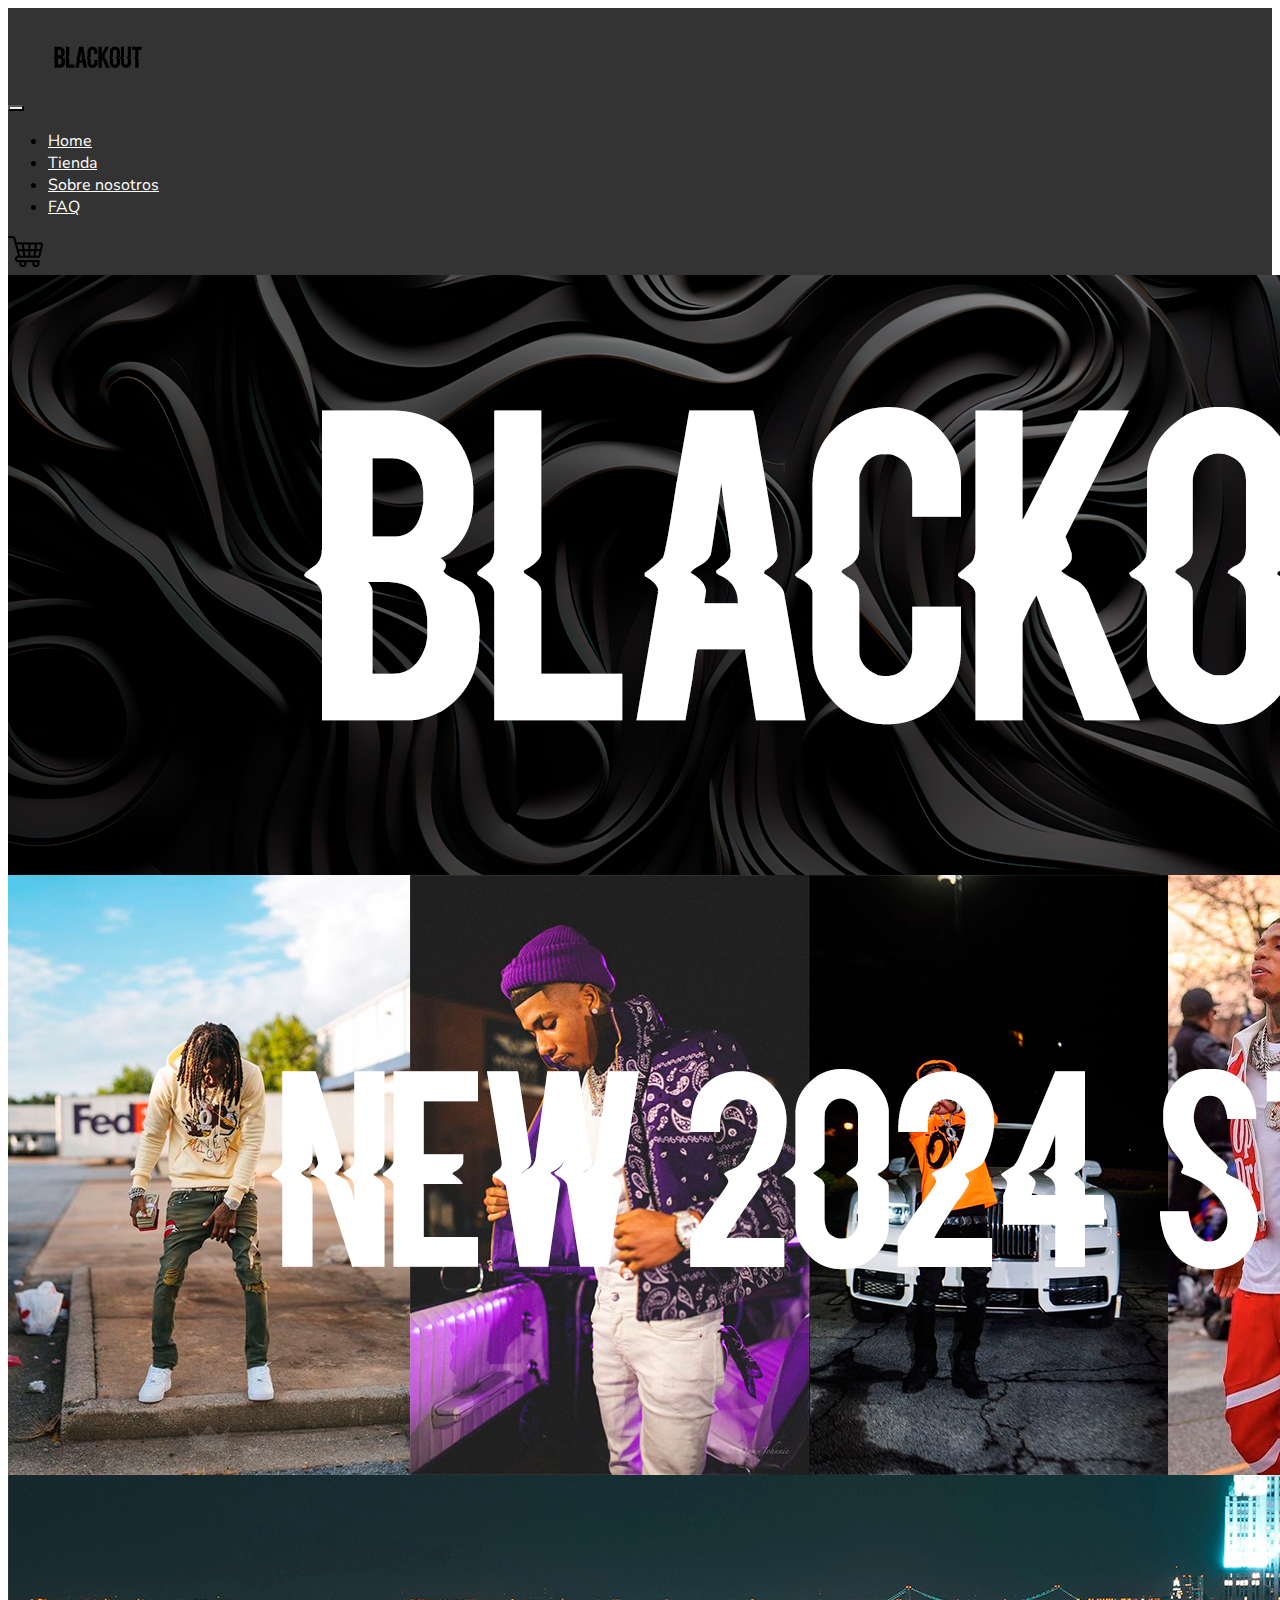
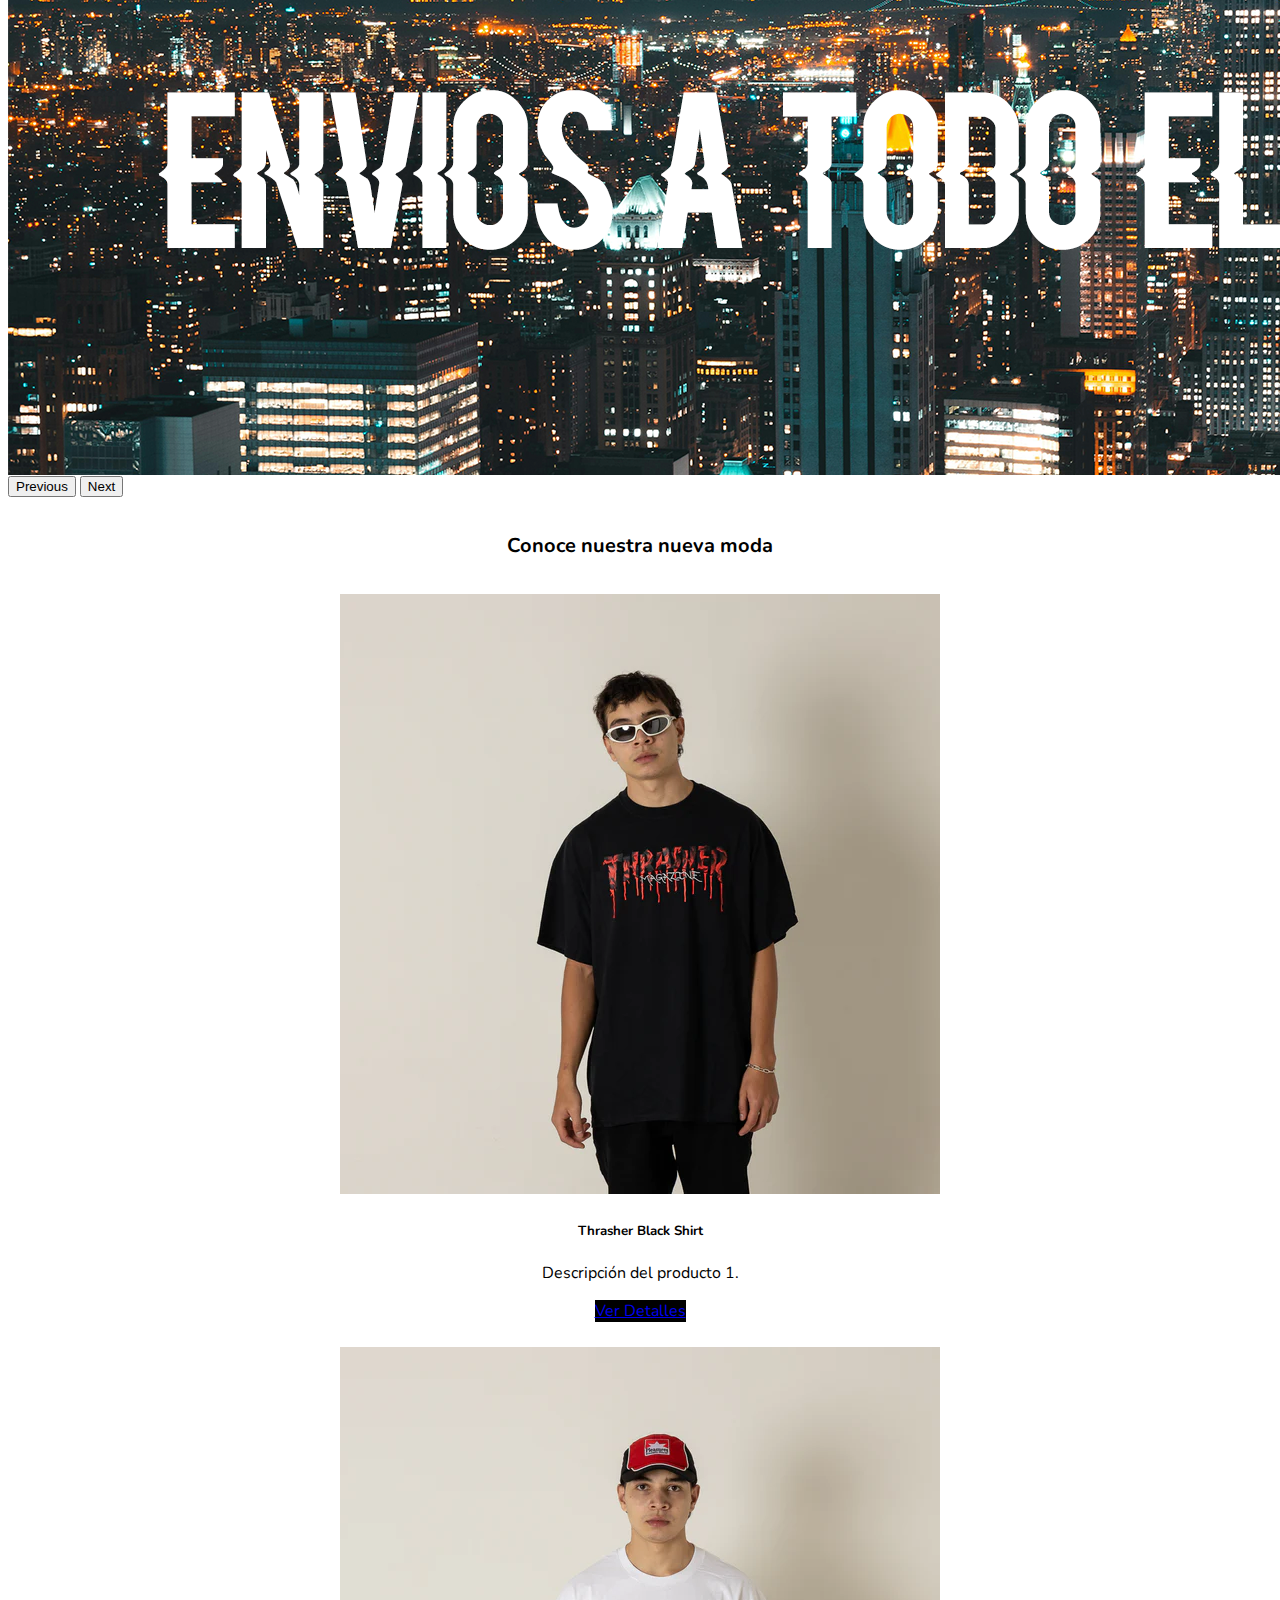
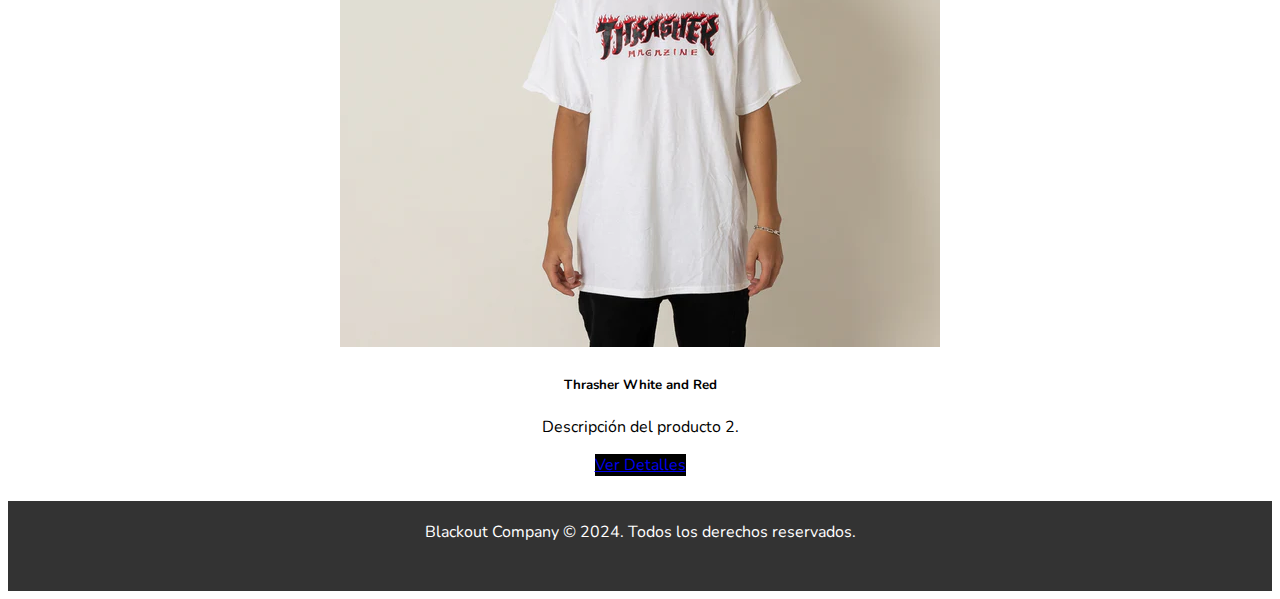
<file: index.html>
<!DOCTYPE html>
<html lang="en">
<head>
  <meta charset="UTF-8">
  <meta name="viewport" content="width=device-width, initial-scale=1.0">
  <meta name="description" content="Blackout Streetwear, home.">
  <title>Blackout</title>
  <!-- fonts -->
  <link rel="preconnect" href="https://fonts.googleapis.com">
  <link rel="preconnect" href="https://fonts.gstatic.com" crossorigin>
  <link href="https://fonts.googleapis.com/css2?family=Nunito:ital,wght@0,400;0,700;1,400&display=swap" rel="stylesheet">
  <!-- Boostrap -->
  <link href="https://cdn.jsdelivr.net/npm/bootstrap@5.3.2/dist/css/bootstrap.min.css" rel="stylesheet" integrity="sha384-T3c6CoIi6uLrA9TneNEoa7RxnatzjcDSCmG1MXxSR1GAsXEV/Dwwykc2MPK8M2HN" crossorigin="anonymous">
  <!-- CSS -->
  <link rel="stylesheet" href="css/style.css">
  </head>

<body>

  <header>

    <!-- navbar -->
    <nav class="navbar navbar-expand-lg">
      <div class="container-fluid">
        <button class="navbar-toggler" type="button" data-bs-toggle="collapse" data-bs-target="#navbarTogglerDemo03" aria-controls="navbarTogglerDemo03" aria-expanded="false" aria-label="Toggle navigation">
          <span class="navbar-toggler-icon"></span>
        </button>
        <a class="navbar-brand" href="#"><img src="Assets/blackoutlogo.png" alt=""></a>
        <div class="collapse navbar-collapse" id="navbarTogglerDemo03">
          <ul class="navbar-nav me-auto mb-2 mb-lg-0">
            <li class="nav-item">
              <a class="nav-link active" aria-current="page" href="#">Home</a>
            </li>
            <li class="nav-item">
              <a class="nav-link" href="pages/tienda.html">Tienda</a>
            </li>
            <li class="nav-item">
              <a class="nav-link" href="pages/sobrenosotros.html">Sobre nosotros</a>
            </li>
            <li class="nav-item">
              <a class="nav-link" href="pages/faq.html">FAQ</a>
            </li>
          </ul>
          <a href="pages/carrito.html" class="carrito"><img src="Assets/carrito.png" alt=""></a>
        </div>
      </div>
    </nav>

  </header>

  <main>

    <!-- carrousel -->
    <div id="carouselExampleRide" class="carousel slide" data-bs-ride="true">
      <div class="carousel-inner">
        <div class="carousel-item active">
          <img src="Assets/Blackout1.png" class="d-block w-100" alt="...">
        </div>
        <div class="carousel-item">
          <img src="Assets/BLACKOUT2.png" class="d-block w-100" alt="...">
        </div>
        <div class="carousel-item">
          <img src="Assets/blackout3.png" class="d-block w-100" alt="...">
        </div>
      </div>
      <button class="carousel-control-prev" type="button" data-bs-target="#carouselExampleRide" data-bs-slide="prev">
        <span class="carousel-control-prev-icon" aria-hidden="true"></span>
        <span class="visually-hidden">Previous</span>
      </button>
      <button class="carousel-control-next" type="button" data-bs-target="#carouselExampleRide" data-bs-slide="next">
        <span class="carousel-control-next-icon" aria-hidden="true"></span>
        <span class="visually-hidden">Next</span>
      </button>
    </div>

    <!-- separador -->

    <div class="home">
      <h1>Conoce nuestra nueva moda</h1>
      <div class="container text-center">
    </div>

    <div class="container mt-5">
      <div class="row">

          <!-- Tarjeta 1 -->
          <div class="col-lg-4 col-md-6 mb-4">
              <div class="card">
                  <img src="Assets/remeranegraconrojo.webp" class="card-img-top" alt="Producto 1">
                  <div class="card-body">
                      <h5 class="card-title">Thrasher Black Shirt</h5>
                      <p class="card-text">Descripción del producto 1.</p>
                      <a href="pages/tienda.html" class="btn btn-primary">Ver Detalles</a>
                  </div>
              </div>
          </div>

          <!-- Tarjeta 2 -->
          <div class="col-lg-4 col-md-6 mb-4">
              <div class="card">
                  <img src="Assets/whitered.webp" class="card-img-top" alt="Producto 2">
                  <div class="card-body">
                      <h5 class="card-title">Thrasher White and Red</h5>
                      <p class="card-text">Descripción del producto 2.</p>
                      <a href="pages/tienda.html" class="btn btn-primary">Ver Detalles</a>
                  </div>
              </div>
          </div>

      </div>
  </div>

  </main>

  <footer>

    <p>Blackout Company &copy; 2024. Todos los derechos reservados.</p>

  </footer>

  <!-- boostrap -->
  <script src="https://cdn.jsdelivr.net/npm/bootstrap@5.3.2/dist/js/bootstrap.bundle.min.js" integrity="sha384-C6RzsynM9kWDrMNeT87bh95OGNyZPhcTNXj1NW7RuBCsyN/o0jlpcV8Qyq46cDfL" crossorigin="anonymous"></script>
</body>

</html>
</file>
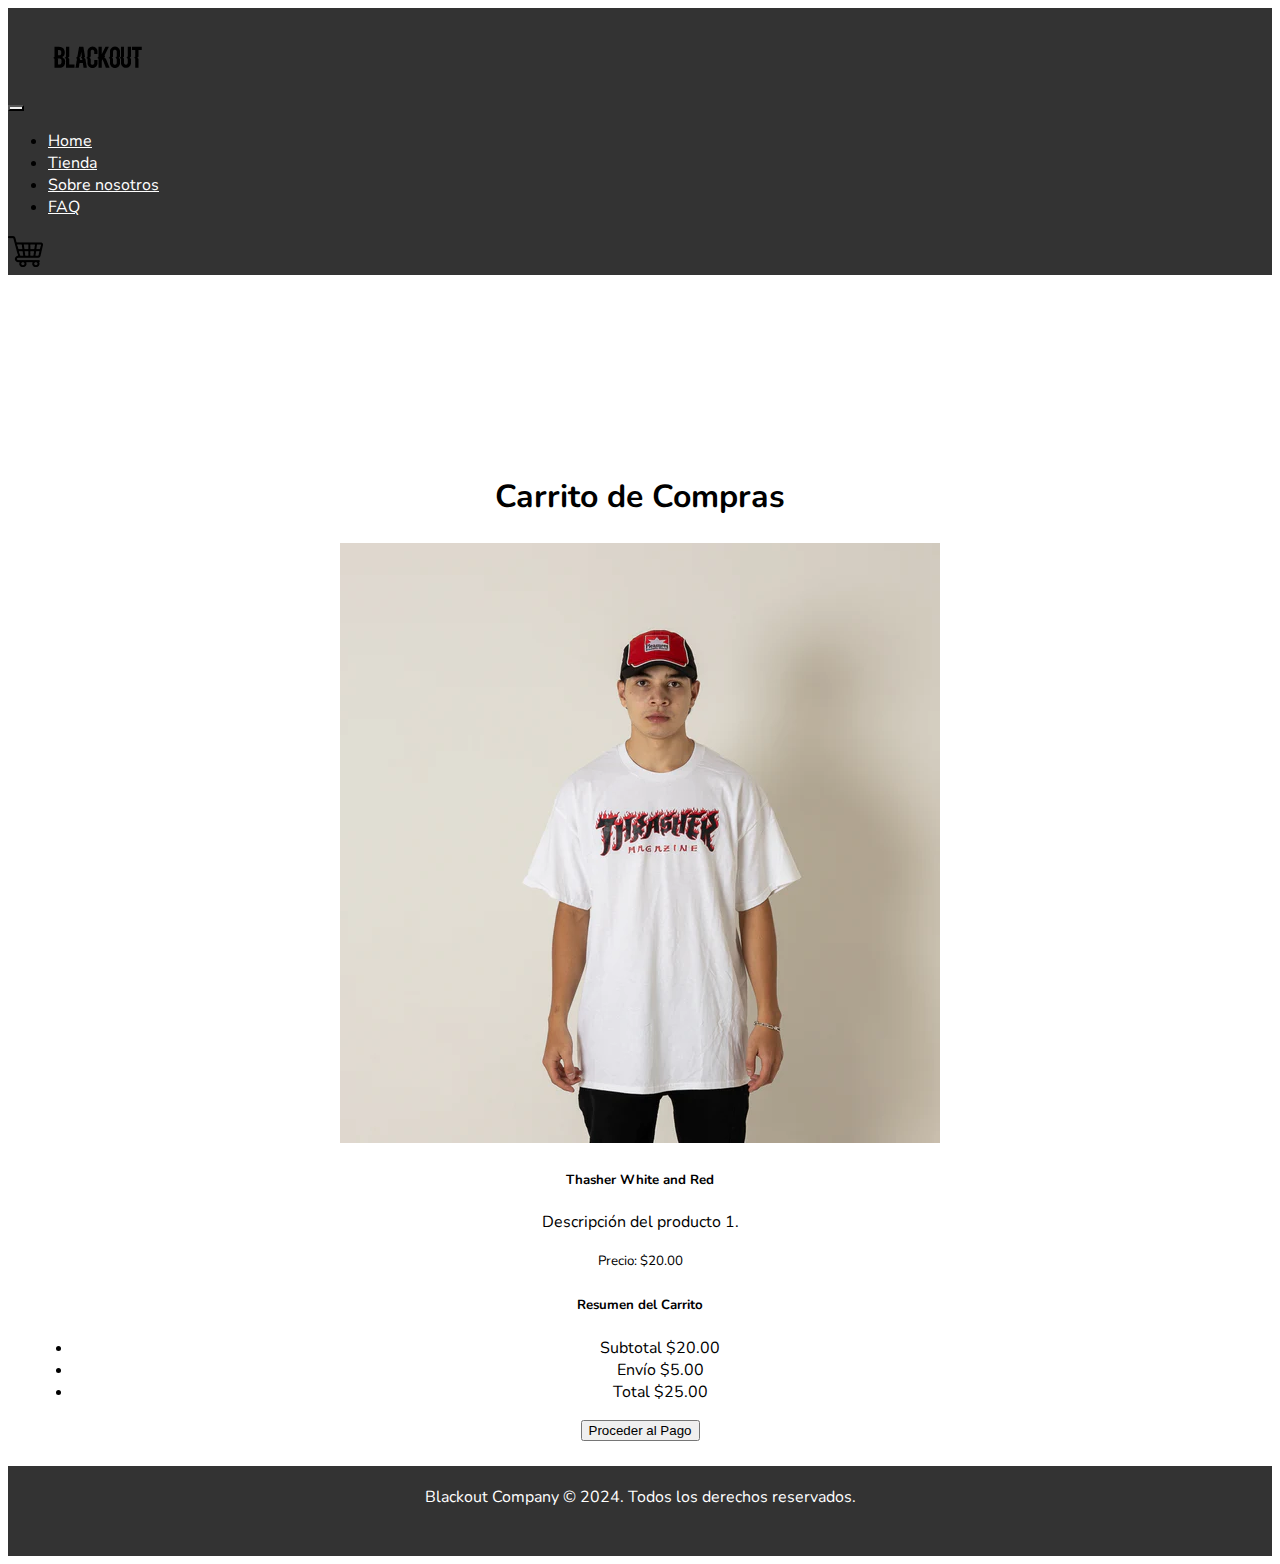
<file: pages/carrito.html>
<!DOCTYPE html>
<html lang="en">
  <head>
    <meta charset="UTF-8" />
    <meta name="viewport" content="width=device-width, initial-scale=1.0" />
    <meta name="description" content="Blackout Streetwear, home." />
    <title>Blackout</title>
    <!-- fonts -->
    <link rel="preconnect" href="https://fonts.googleapis.com" />
    <link rel="preconnect" href="https://fonts.gstatic.com" crossorigin />
    <link
      href="https://fonts.googleapis.com/css2?family=Nunito:ital,wght@0,400;0,700;1,400&display=swap"
      rel="stylesheet"
    />
    <!-- Boostrap -->
    <link
      href="https://cdn.jsdelivr.net/npm/bootstrap@5.3.2/dist/css/bootstrap.min.css"
      rel="stylesheet"
      integrity="sha384-T3c6CoIi6uLrA9TneNEoa7RxnatzjcDSCmG1MXxSR1GAsXEV/Dwwykc2MPK8M2HN"
      crossorigin="anonymous"
    />
    <!-- CSS -->
    <link rel="stylesheet" href="../css/style.css" />
  </head>

  <body>
    <header>
      <!-- navbar -->
      <nav class="navbar navbar-expand-lg">
        <div class="container-fluid">
          <button
            class="navbar-toggler"
            type="button"
            data-bs-toggle="collapse"
            data-bs-target="#navbarTogglerDemo03"
            aria-controls="navbarTogglerDemo03"
            aria-expanded="false"
            aria-label="Toggle navigation"
          >
            <span class="navbar-toggler-icon"></span>
          </button>
          <a class="navbar-brand" href="#"
            ><img src="../Assets/blackoutlogo.png" alt=""
          /></a>
          <div class="collapse navbar-collapse" id="navbarTogglerDemo03">
            <ul class="navbar-nav me-auto mb-2 mb-lg-0">
              <li class="nav-item">
                <a class="nav-link" aria-current="page" href="../index.html"
                  >Home</a
                >
              </li>
              <li class="nav-item">
                <a class="nav-link" href="tienda.html">Tienda</a>
              </li>
              <li class="nav-item">
                <a class="nav-link" href="sobrenosotros.html">Sobre nosotros</a>
              </li>
              <li class="nav-item">
                <a class="nav-link" href="faq.html">FAQ</a>
              </li>
            </ul>
            <a href="carrito.html" class="carrito"
              ><img src="../Assets/carrito.png" alt=""
            /></a>
          </div>
        </div>
      </nav>
    </header>

    <main>
      <div class="carritototal">
        <div class="container mt-5">
          <h1 class="text-center mb-4">Carrito de Compras</h1>

          <!-- Lista de productos en el carrito -->
          <div class="row">
            <div class="col-md-8">
              <div class="card mb-3">
                <div class="row no-gutters">
                  <div class="col-md-4">
                    <img
                      src="../Assets/whitered.webp"
                      class="card-img"
                      alt="Producto 1"
                    />
                  </div>
                  <div class="col-md-8">
                    <div class="card-body">
                      <h5 class="card-title">Thasher White and Red</h5>
                      <p class="card-text">Descripción del producto 1.</p>
                      <p class="card-text">
                        <small class="text-muted">Precio: $20.00</small>
                      </p>
                    </div>
                  </div>
                </div>
              </div>
            </div>

            <!-- Resumen del carrito -->
            <div class="col-md-4">
              <div class="card">
                <div class="card-body">
                  <h5 class="card-title">Resumen del Carrito</h5>
                  <ul class="list-group">
                    <li
                      class="list-group-item d-flex justify-content-between align-items-center"
                    >
                      Subtotal
                      <span class="badge badge-primary badge-pill">$20.00</span>
                    </li>
                    <li
                      class="list-group-item d-flex justify-content-between align-items-center"
                    >
                      Envío
                      <span class="badge badge-primary badge-pill">$5.00</span>
                    </li>
                    <li
                      class="list-group-item d-flex justify-content-between align-items-center"
                    >
                      Total
                      <span class="badge badge-primary badge-pill">$25.00</span>
                    </li>
                  </ul>
                  <button class="btn btn-success btn-block mt-3">
                    Proceder al Pago
                  </button>
                </div>
              </div>
            </div>
          </div>
        </div>
      </div>
    </main>

    <footer>
      <p>Blackout Company &copy; 2024. Todos los derechos reservados.</p>
    </footer>
    <script
      src="https://cdn.jsdelivr.net/npm/bootstrap@5.3.2/dist/js/bootstrap.bundle.min.js"
      integrity="sha384-C6RzsynM9kWDrMNeT87bh95OGNyZPhcTNXj1NW7RuBCsyN/o0jlpcV8Qyq46cDfL"
      crossorigin="anonymous"
    ></script>
  </body>
</html>
</file>
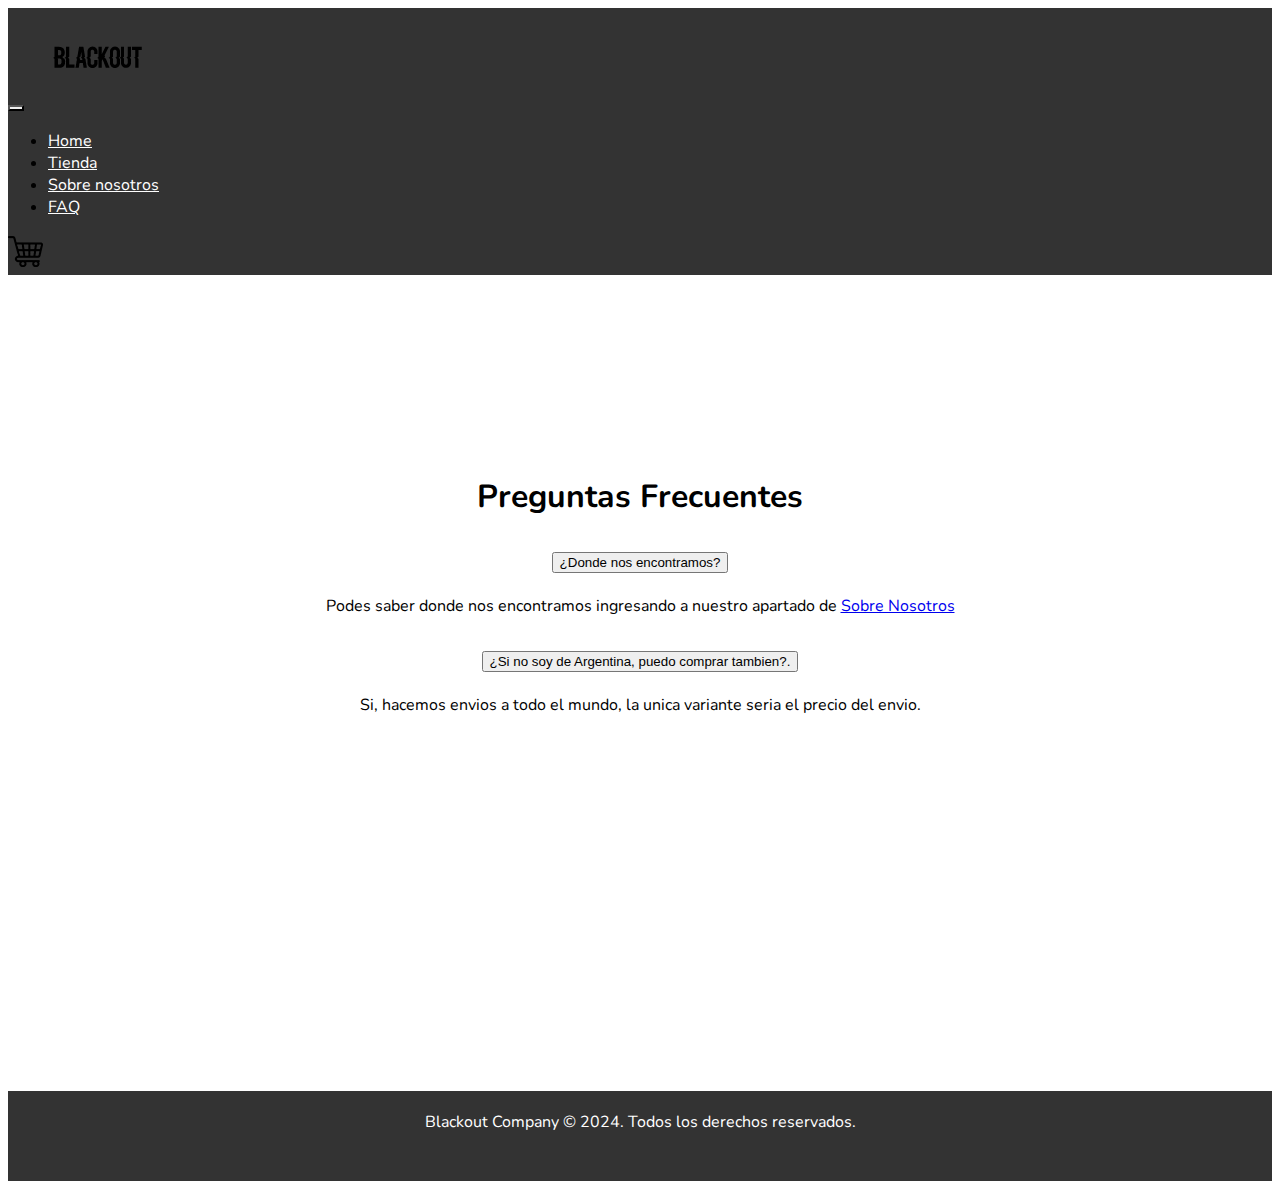
<file: pages/faq.html>
<!DOCTYPE html>
<html lang="en">
  <head>
    <meta charset="UTF-8" />
    <meta name="viewport" content="width=device-width, initial-scale=1.0" />
    <meta name="description" content="Blackout Streetwear, home." />
    <title>Blackout</title>
    <!-- fonts -->
    <link rel="preconnect" href="https://fonts.googleapis.com" />
    <link rel="preconnect" href="https://fonts.gstatic.com" crossorigin />
    <link
      href="https://fonts.googleapis.com/css2?family=Nunito:ital,wght@0,400;0,700;1,400&display=swap"
      rel="stylesheet"
    />
    <!-- Boostrap -->
    <link
      href="https://cdn.jsdelivr.net/npm/bootstrap@5.3.2/dist/css/bootstrap.min.css"
      rel="stylesheet"
      integrity="sha384-T3c6CoIi6uLrA9TneNEoa7RxnatzjcDSCmG1MXxSR1GAsXEV/Dwwykc2MPK8M2HN"
      crossorigin="anonymous"
    />
    <!-- CSS -->
    <link rel="stylesheet" href="../css/style.css" />
  </head>

  <body>
    <header>
      <!-- navbar -->
      <nav class="navbar navbar-expand-lg">
        <div class="container-fluid">
          <button
            class="navbar-toggler"
            type="button"
            data-bs-toggle="collapse"
            data-bs-target="#navbarTogglerDemo03"
            aria-controls="navbarTogglerDemo03"
            aria-expanded="false"
            aria-label="Toggle navigation"
          >
            <span class="navbar-toggler-icon"></span>
          </button>
          <a class="navbar-brand" href="#"
            ><img src="../Assets/blackoutlogo.png" alt=""
          /></a>
          <div class="collapse navbar-collapse" id="navbarTogglerDemo03">
            <ul class="navbar-nav me-auto mb-2 mb-lg-0">
              <li class="nav-item">
                <a class="nav-link" aria-current="page" href="../index.html"
                  >Home</a
                >
              </li>
              <li class="nav-item">
                <a class="nav-link" href="tienda.html">Tienda</a>
              </li>
              <li class="nav-item">
                <a class="nav-link" href="sobrenosotros.html">Sobre nosotros</a>
              </li>
              <li class="nav-item">
                <a class="nav-link active" href="faq.html">FAQ</a>
              </li>
            </ul>
            <a href="carrito.html" class="carrito"
              ><img src="../Assets/carrito.png" alt=""
            /></a>
          </div>
        </div>
      </nav>
    </header>

    <main>
      <div class="FAQzone">
        <div class="container mt-5">
          <h1 class="text-center mb-4">Preguntas Frecuentes</h1>

          <div class="accordion" id="faqAccordion">
            <!-- Pregunta 1 -->
            <div class="card">
              <div class="card-header" id="headingOne">
                <h2 class="mb-0">
                  <button
                    class="btn btn-link"
                    type="button"
                    data-toggle="collapse"
                    data-target="#collapseOne"
                    aria-expanded="true"
                    aria-controls="collapseOne"
                  >
                    ¿Donde nos encontramos?
                  </button>
                </h2>
              </div>

              <div
                id="collapseOne"
                class="collapse show"
                aria-labelledby="headingOne"
                data-parent="#faqAccordion"
              >
                <div class="card-body">
                  Podes saber donde nos encontramos ingresando a nuestro
                  apartado de <a href="sobrenosotros.html">Sobre Nosotros</a>
                </div>
              </div>
            </div>

            <!-- Pregunta 2 -->
            <div class="card">
              <div class="card-header" id="headingTwo">
                <h2 class="mb-0">
                  <button
                    class="btn btn-link collapsed"
                    type="button"
                    data-toggle="collapse"
                    data-target="#collapseTwo"
                    aria-expanded="false"
                    aria-controls="collapseTwo"
                  >
                    ¿Si no soy de Argentina, puedo comprar tambien?.
                  </button>
                </h2>
              </div>
              <div
                id="collapseTwo"
                class="collapse show"
                aria-labelledby="headingTwo"
                data-parent="#faqAccordion"
              >
                <div class="card-body">
                  Si, hacemos envios a todo el mundo, la unica variante seria el
                  precio del envio.
                </div>
              </div>
            </div>
          </div>
        </div>
      </div>
    </main>

    <footer>
      <p>Blackout Company &copy; 2024. Todos los derechos reservados.</p>
    </footer>
    <script
      src="https://cdn.jsdelivr.net/npm/bootstrap@5.3.2/dist/js/bootstrap.bundle.min.js"
      integrity="sha384-C6RzsynM9kWDrMNeT87bh95OGNyZPhcTNXj1NW7RuBCsyN/o0jlpcV8Qyq46cDfL"
      crossorigin="anonymous"
    ></script>
  </body>
</html>
</file>
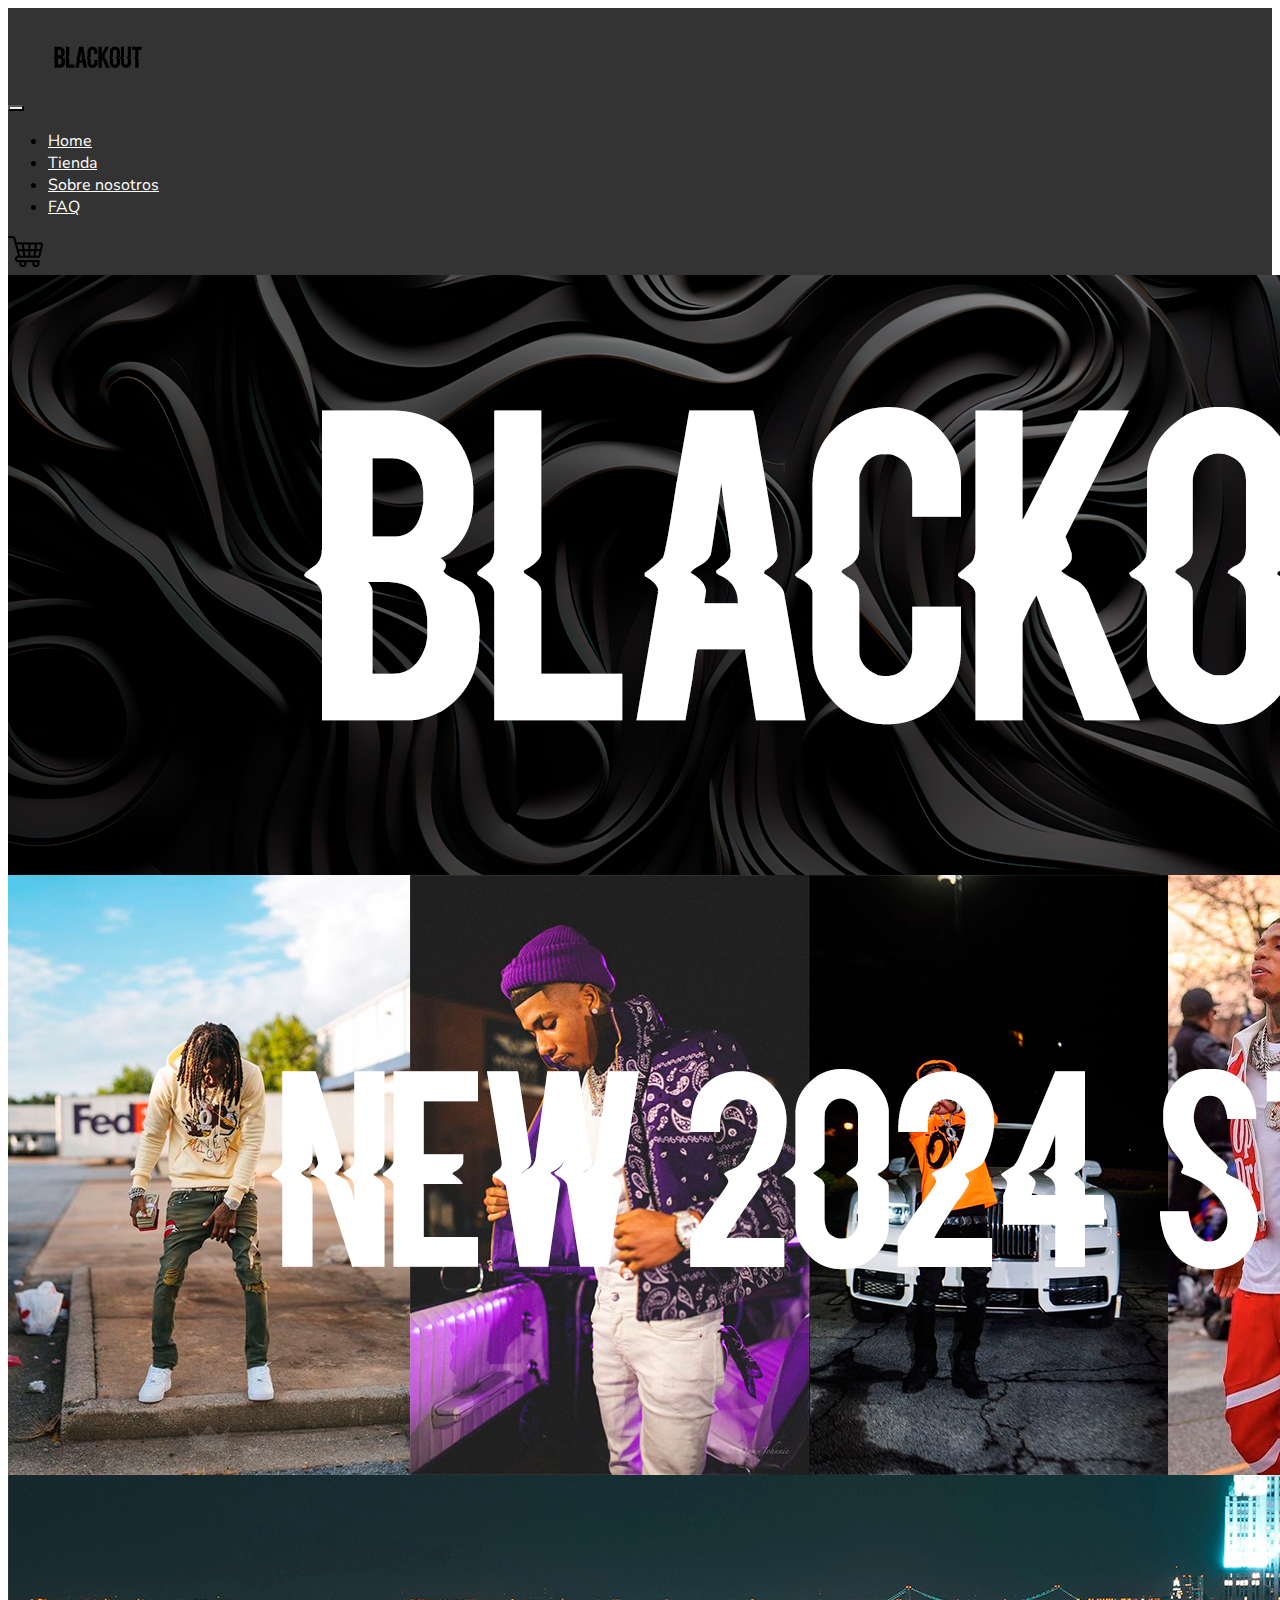
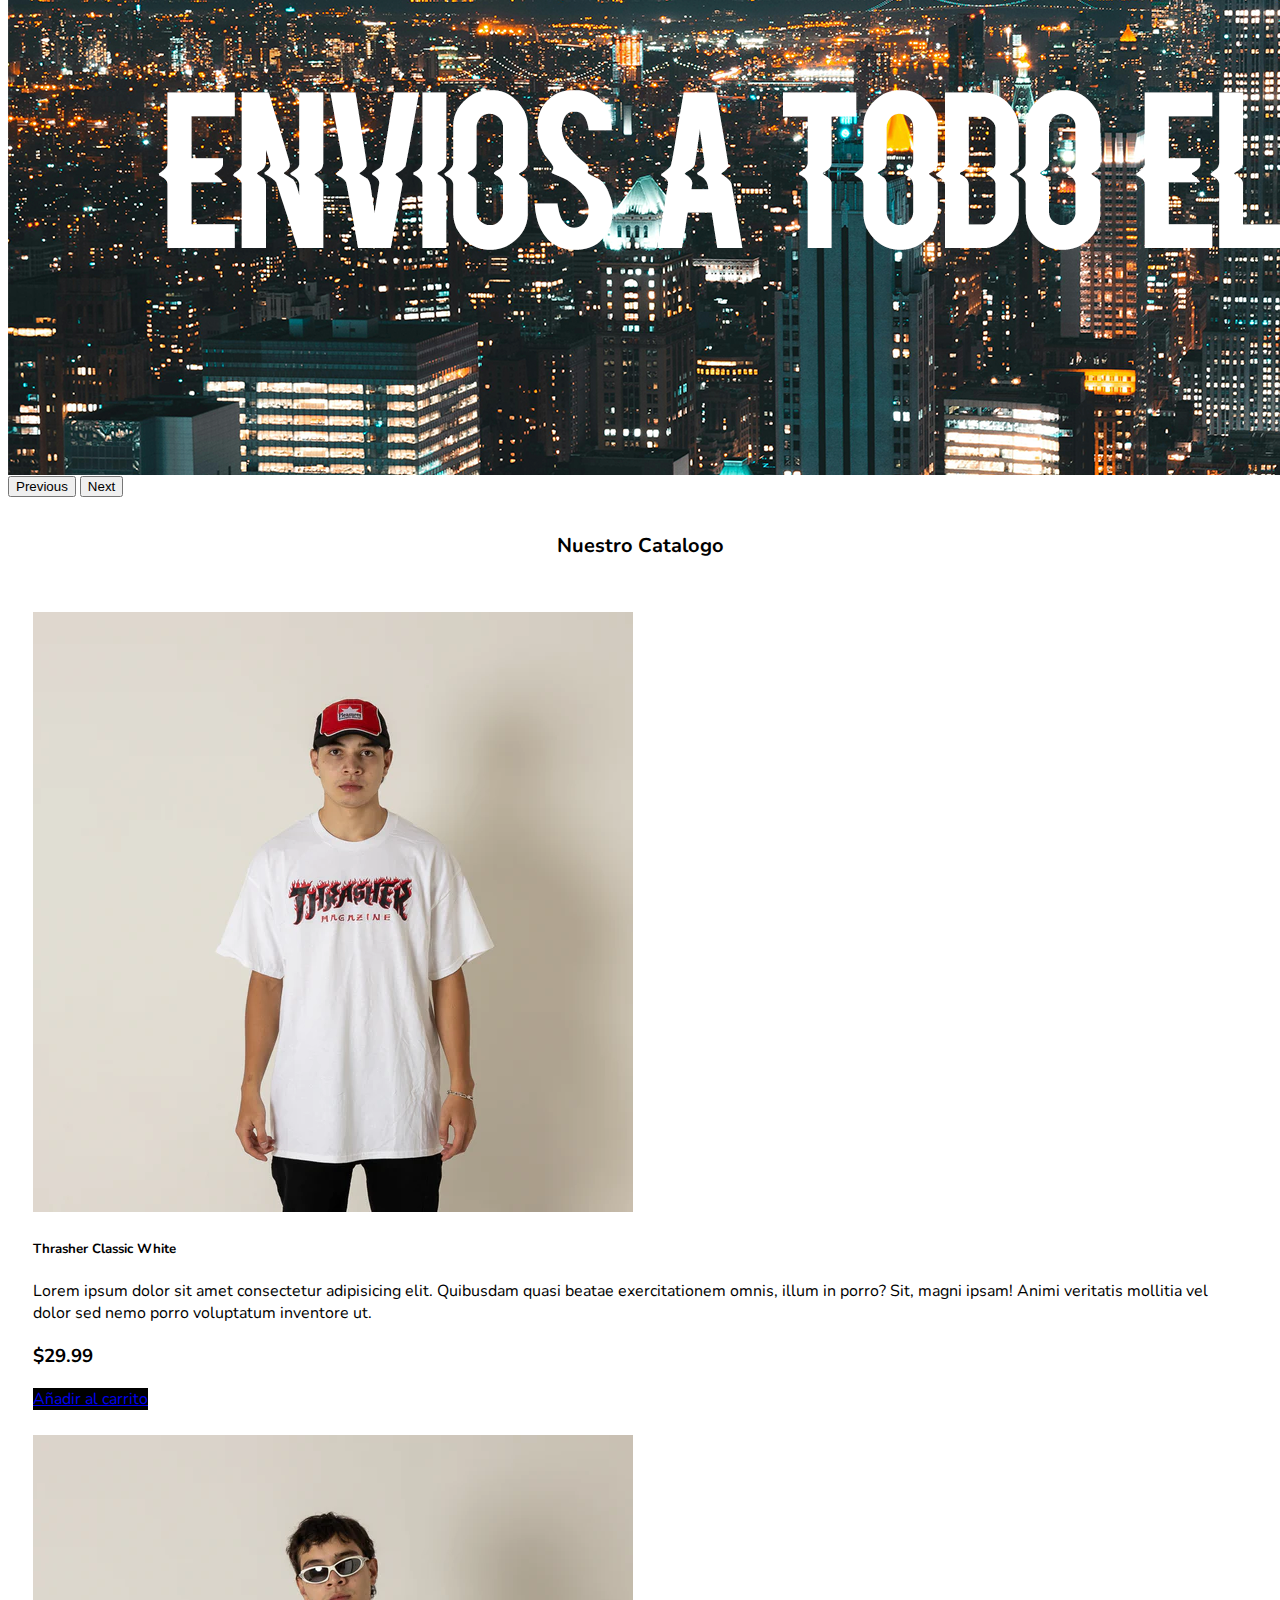
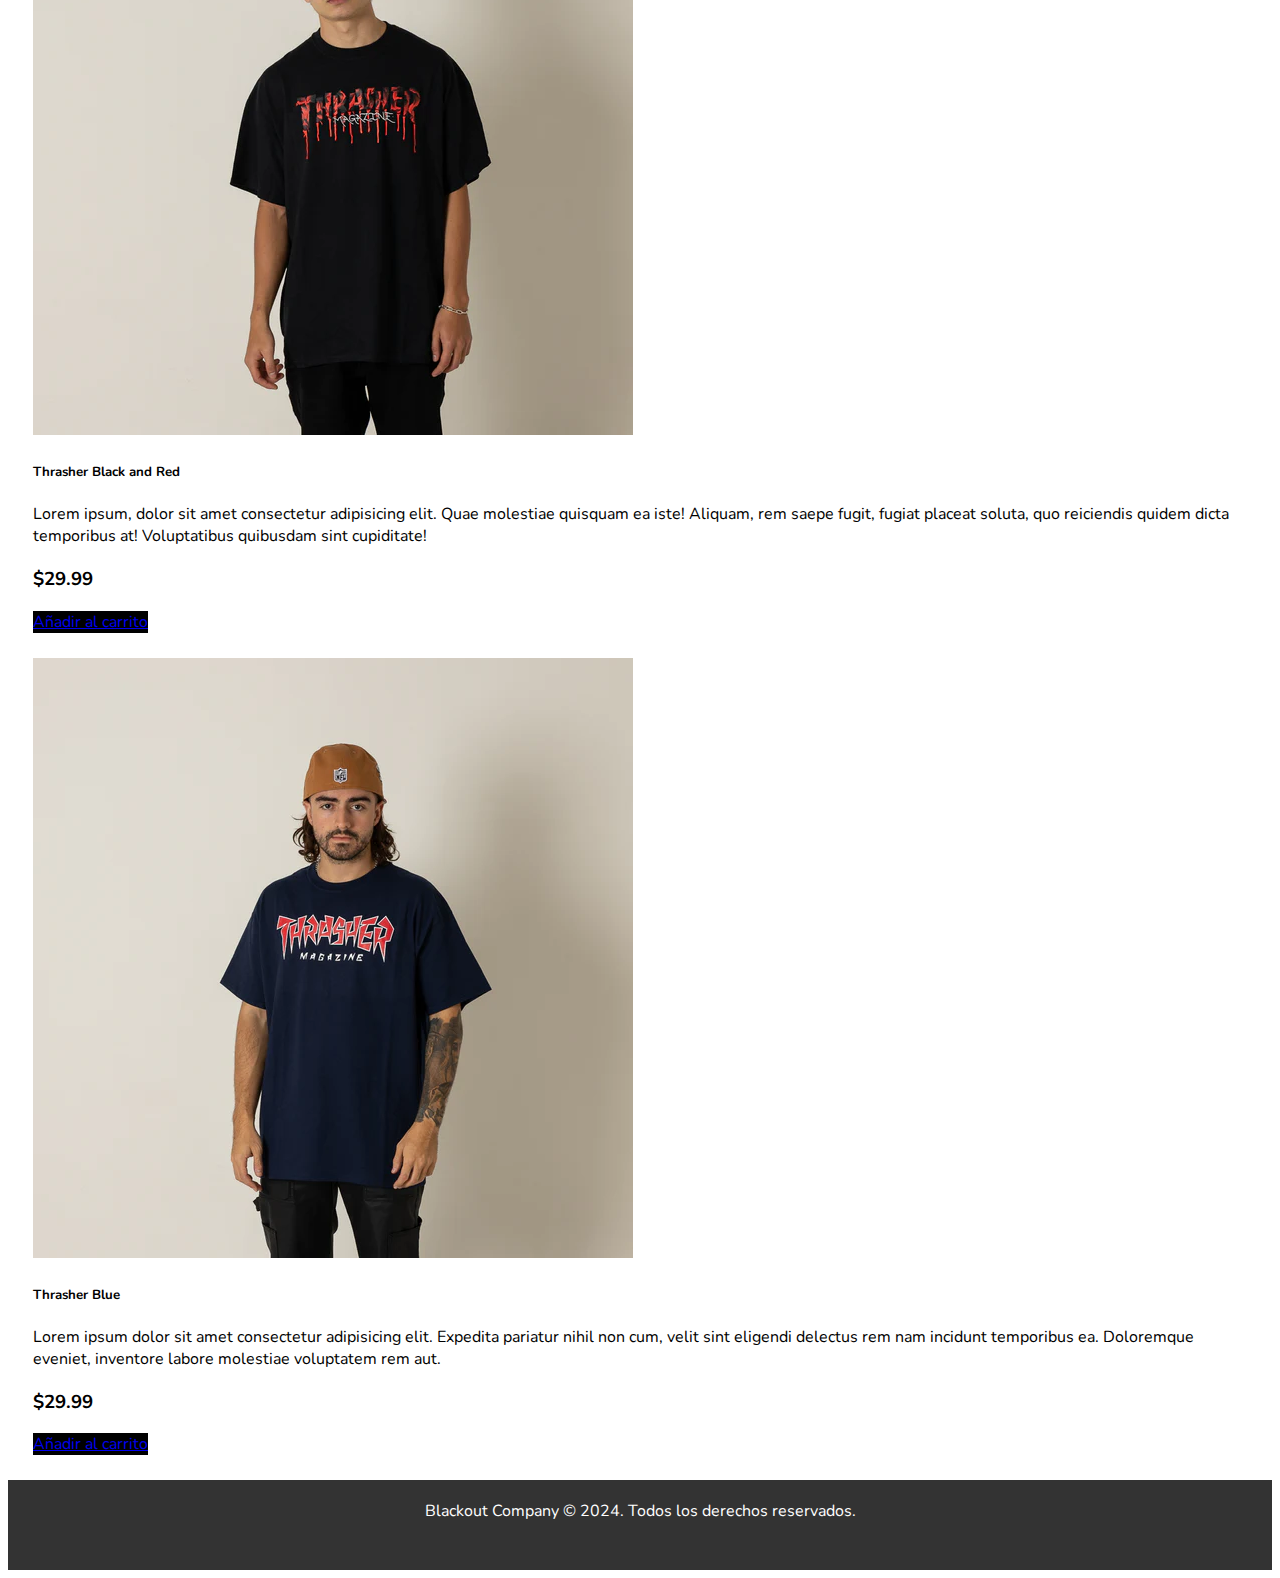
<file: pages/tienda.html>
<!DOCTYPE html>
<html lang="en">
<head>
  <meta charset="UTF-8">
  <meta name="viewport" content="width=device-width, initial-scale=1.0">
  <meta name="description" content="Blackout Streetwear, home.">
  <title>Blackout</title>
  <!-- fonts -->
  <link rel="preconnect" href="https://fonts.googleapis.com">
  <link rel="preconnect" href="https://fonts.gstatic.com" crossorigin>
  <link href="https://fonts.googleapis.com/css2?family=Nunito:ital,wght@0,400;0,700;1,400&display=swap" rel="stylesheet">
  <!-- Boostrap -->
  <link href="https://cdn.jsdelivr.net/npm/bootstrap@5.3.2/dist/css/bootstrap.min.css" rel="stylesheet" integrity="sha384-T3c6CoIi6uLrA9TneNEoa7RxnatzjcDSCmG1MXxSR1GAsXEV/Dwwykc2MPK8M2HN" crossorigin="anonymous">
  <!-- CSS -->
  <link rel="stylesheet" href="../css/style.css">
  </head>

<body>

  <header>

    <!-- navbar -->
    <nav class="navbar navbar-expand-lg">
      <div class="container-fluid">
        <button class="navbar-toggler" type="button" data-bs-toggle="collapse" data-bs-target="#navbarTogglerDemo03" aria-controls="navbarTogglerDemo03" aria-expanded="false" aria-label="Toggle navigation">
          <span class="navbar-toggler-icon"></span>
        </button>
        <a class="navbar-brand" href="#"><img src="../Assets/blackoutlogo.png" alt=""></a>
        <div class="collapse navbar-collapse" id="navbarTogglerDemo03">
          <ul class="navbar-nav me-auto mb-2 mb-lg-0">
            <li class="nav-item">
              <a class="nav-link" aria-current="page" href="../index.html">Home</a>
            </li>
            <li class="nav-item">
              <a class="nav-link active" href="tienda.html">Tienda</a>
            </li>
            <li class="nav-item">
              <a class="nav-link" href="sobrenosotros.html">Sobre nosotros</a>
            </li>
            <li class="nav-item">
              <a class="nav-link" href="faq.html">FAQ</a>
            </li>
          </ul>
          <a href="carrito.html" class="carrito"><img src="../Assets/carrito.png" alt=""></a>
        </div>
      </div>
    </nav>

  </header>

  <main>
    <div id="carouselExampleRide" class="carousel slide" data-bs-ride="true">
      <div class="carousel-inner">
        <div class="carousel-item active">
          <img src="../Assets/Blackout1.png" class="d-block w-100" alt="...">
        </div>
        <div class="carousel-item">
          <img src="../Assets/BLACKOUT2.png" class="d-block w-100" alt="...">
        </div>
        <div class="carousel-item">
          <img src="../Assets/blackout3.png" class="d-block w-100" alt="...">
        </div>
      </div>
      <button class="carousel-control-prev" type="button" data-bs-target="#carouselExampleRide" data-bs-slide="prev">
        <span class="carousel-control-prev-icon" aria-hidden="true"></span>
        <span class="visually-hidden">Previous</span>
      </button>
      <button class="carousel-control-next" type="button" data-bs-target="#carouselExampleRide" data-bs-slide="next">
        <span class="carousel-control-next-icon" aria-hidden="true"></span>
        <span class="visually-hidden">Next</span>
      </button>
    </div>
    <!-- separador -->
    <div class="separador1">
      <h2>Nuestro Catalogo</h2>
    </div>
    <!-- tarjetas -->
    <div class="row row-cols-1 row-cols-md-3 g-4">
      <div class="col">
        <div class="card">
          <img src="../Assets/whitered.webp" class="card-img-top" alt="...">
          <div class="card-body">
            <h5 class="card-title">Thrasher Classic White</h5>
            <p class="card-text">Lorem ipsum dolor sit amet consectetur adipisicing elit. Quibusdam quasi beatae exercitationem omnis, illum in porro? Sit, magni ipsam! Animi veritatis mollitia vel dolor sed nemo porro voluptatum inventore ut.</p>
            <h3 class="card-price"> $29.99</h3>
            <a href="carrito.html" class="btn btn-primary">Añadir al carrito</a>
          </div>
        </div>
      </div>
      <div class="col">
        <div class="card">
          <img src="../Assets/remeranegraconrojo.webp" class="card-img-top" alt="...">
          <div class="card-body">
            <h5 class="card-title">Thrasher Black and Red</h5>
            <p class="card-text">Lorem ipsum, dolor sit amet consectetur adipisicing elit. Quae molestiae quisquam ea iste! Aliquam, rem saepe fugit, fugiat placeat soluta, quo reiciendis quidem dicta temporibus at! Voluptatibus quibusdam sint cupiditate!</p>
            <h3 class="card-price"> $29.99</h3>
            <a href="carrito.html" class="btn btn-primary">Añadir al carrito</a>
          </div>
        </div>
      </div>
      <div class="col">
        <div class="card">
          <img src="../Assets/blueandred.webp" class="card-img-top" alt="...">
          <div class="card-body">
            <h5 class="card-title">Thrasher Blue</h5>
            <p class="card-text">Lorem ipsum dolor sit amet consectetur adipisicing elit. Expedita pariatur nihil non cum, velit sint eligendi delectus rem nam incidunt temporibus ea. Doloremque eveniet, inventore labore molestiae voluptatem rem aut.</p>
            <h3 class="card-price"> $29.99</h3>
            <a href="carrito.html" class="btn btn-primary">Añadir al carrito</a>
          </div>
        </div>
      </div>
    </div>
    </div>
  </main>
  <footer>
    <p>Blackout Company &copy; 2024. Todos los derechos reservados.</p>
  </footer>
  <script src="https://cdn.jsdelivr.net/npm/bootstrap@5.3.2/dist/js/bootstrap.bundle.min.js" integrity="sha384-C6RzsynM9kWDrMNeT87bh95OGNyZPhcTNXj1NW7RuBCsyN/o0jlpcV8Qyq46cDfL" crossorigin="anonymous"></script>
</body>

</html>
</file>
<file: css/style.css>
body {
  font-family: "Nunito", sans-serif;
}

.carousel-item {
  display: flex;
  position: relative;
}

.navbar {
  background-color: #333;
  min-height: 70px;
  display: flex;
  margin: 0px;
}
.navbar .nav-item a {
  color: white;
}
.navbar .navbar-brand img {
  margin-left: 20px;
}
.navbar button {
  color: black;
  border-color: black;
}
.navbar button:hover {
  color: white;
  background-color: black;
  border-color: black;
}

.separador1 {
  display: flex;
  justify-content: center;
  height: 90px;
  margin-bottom: 12px;
}
.separador1 h2 {
  margin-top: 35px;
  margin-bottom: 15px;
  font-size: 20px;
}

.card {
  margin: 25px;
}

.btn-primary {
  background-color: black;
  border-color: gray;
}
.btn-primary:hover {
  background-color: gray;
  border-color: black;
}

footer {
  background-color: #333;
  height: 90px;
}
footer p {
  color: white;
  text-align: center;
  padding-top: 20px;
}

.carrito {
  margin-right: 55px;
}

.h1-large {
  text-align: center;
  margin: 25px;
  text-shadow: 2px 2px 2px rgba(0, 0, 0, 0.5);
}

.quienesomos p {
  text-align: center;
  font-size: 30px;
  margin: 30px;
}

.dondeestamos h3 {
  text-align: center;
}
.dondeestamos iframe {
  justify-content: center;
}

.ingresos {
  margin-top: 35px;
  margin-bottom: 35px;
  padding: 0px;
  text-align: center;
  text-decoration: underline;
}

.historia {
  text-align: center;
  display: flex;
  flex-wrap: wrap;
  margin: 35px;
}

.ourhistory {
  margin: 20px;
}
.ourhistory img {
  display: flex;
  flex-wrap: wrap;
  width: auto;
}

.descubrir-btn {
  padding: 10px 20px;
  font-size: 16px;
  cursor: pointer;
  background-color: #3498db;
  color: #fff;
  border: none;
  border-radius: 5px;
}

.redes img {
  height: 30px;
  margin: 30px;
}

.container {
  text-align: center;
  position: relative;
}

.mensaje {
  position: absolute;
  top: 20px;
  font-size: 24px;
  color: #333;
}

.descubrir-btn {
  padding: 10px 20px;
  font-size: 16px;
  cursor: pointer;
  background-color: transparent;
  color: #3498db;
  border: 2px solid #3498db;
  border-radius: 5px;
}

.home h1 {
  text-align: center;
  margin: 35px;
  font-size: 20px;
}

.carritototal {
  min-height: 900px;
  margin-top: 200px;
}

.FAQzone {
  min-height: 600px;
  margin-top: 200px;
}

/*# sourceMappingURL=style.css.map */
</file>
